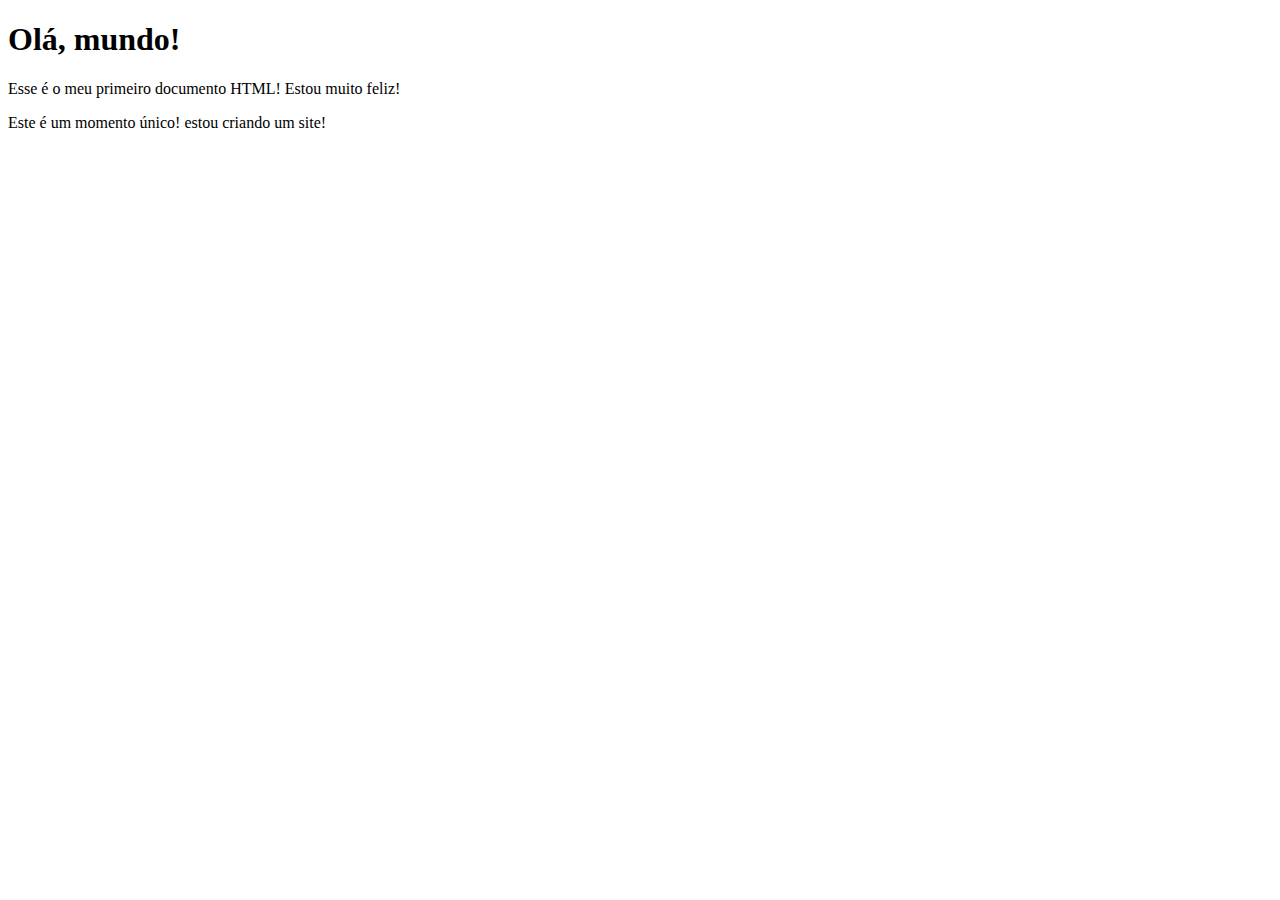
<file: exercicios/ex001/index.html>
<!DOCTYPE html>
<html lang="pt-br">
<head>
    <meta charset="UTF-8">
    <meta http-equiv="X-UA-Compatible" content="IE=edge">
    <meta name="viewport" content="width=device-width, initial-scale=1.0">
    <title>Meu primeiro exercício</title>
</head>
<body>
    <h1>Olá, mundo!</h1>
    <p>Esse é o meu primeiro documento HTML! Estou muito feliz!</p>
    <p>Este é um momento único! estou criando um site!</p>
</body>
</html>
</file>
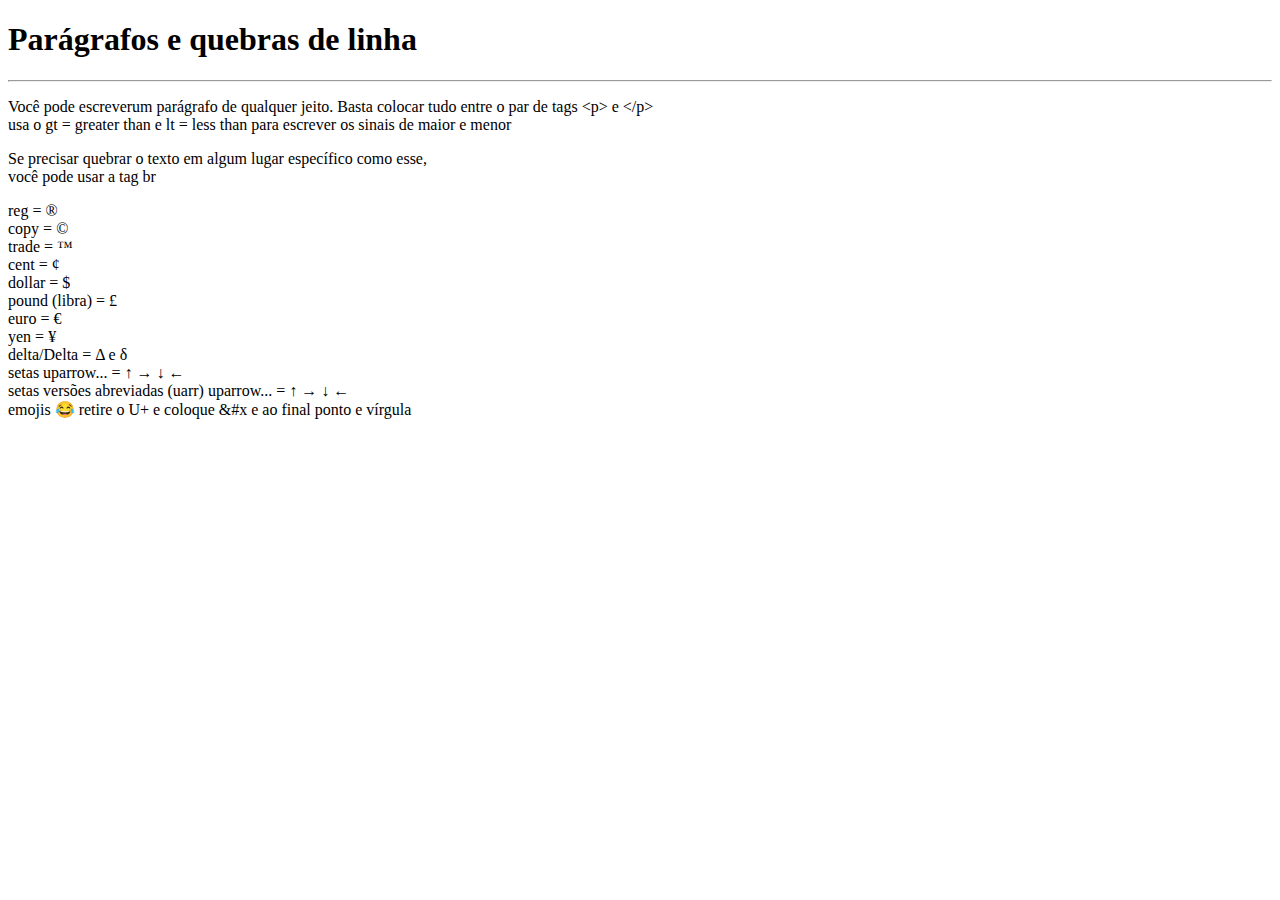
<file: exercicios/ex002/index.html>
<!DOCTYPE html>
<html lang="pt-br">
<head>
    <meta charset="UTF-8">
    <meta http-equiv="X-UA-Compatible" content="IE=edge">
    <meta name="viewport" content="width=device-width, initial-scale=1.0">
    <title>Parágrafos</title>
</head>
<body>
    <h1>Parágrafos e quebras de linha</h1>
    <hr>
    <p>Você pode escreverum parágrafo de qualquer jeito. Basta colocar tudo entre o par de tags &lt;p&gt; e &lt;/p&gt; <br> usa o gt = greater than e lt = less than para escrever os sinais de maior e menor 
    </p>
    <p>Se precisar quebrar o texto em algum lugar específico como esse, <br> você pode usar a tag br</p> 
    <!--comentários não devem estar no código final -->

    <p>reg = &reg;<br>
    copy = &copy; <br>
    trade = &trade; <br>
    cent = &cent; <br>
    dollar = &dollar; <br>
    pound (libra) = &pound; <br>
    euro = &euro; <br>
    yen = &yen; <br>
    delta/Delta = &Delta; e &delta; <br>
    setas uparrow... = &uparrow; &rightarrow; &downarrow; &leftarrow; <br>
    setas versões abreviadas (uarr) uparrow... = &uarr; &rarr; &darr; &larr; <br>
    emojis &#x1F602; retire o U+ e coloque &#x e ao final ponto e vírgula </p>

</body>
</html>
</file>
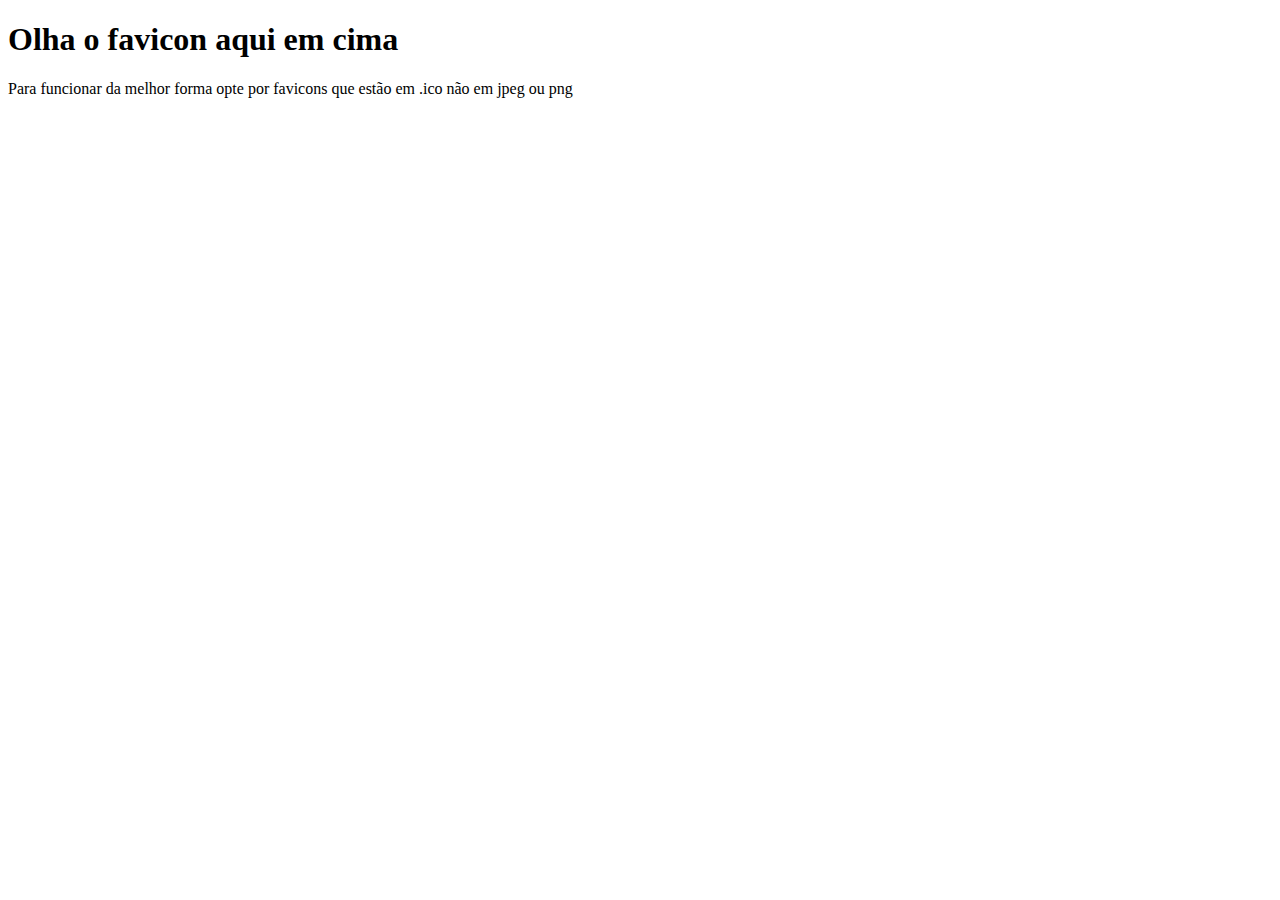
<file: exercicios/ex004/index.html>
<!DOCTYPE html>
<html lang="pt-br">
<head>
    <meta charset="UTF-8">
    <meta http-equiv="X-UA-Compatible" content="IE=edge">
    <meta name="viewport" content="width=device-width, initial-scale=1.0">
    <link rel="shortcut icon" href="favicon_io/favicon.ico" type="image/x-icon">
    <title>Teste de favicon</title>
</head>
<body>
    <h1>Olha o favicon aqui em cima</h1>
    <p>Para funcionar da melhor forma opte por favicons que estão em .ico não em jpeg ou png</p>
    
</body>
</html>
</file>
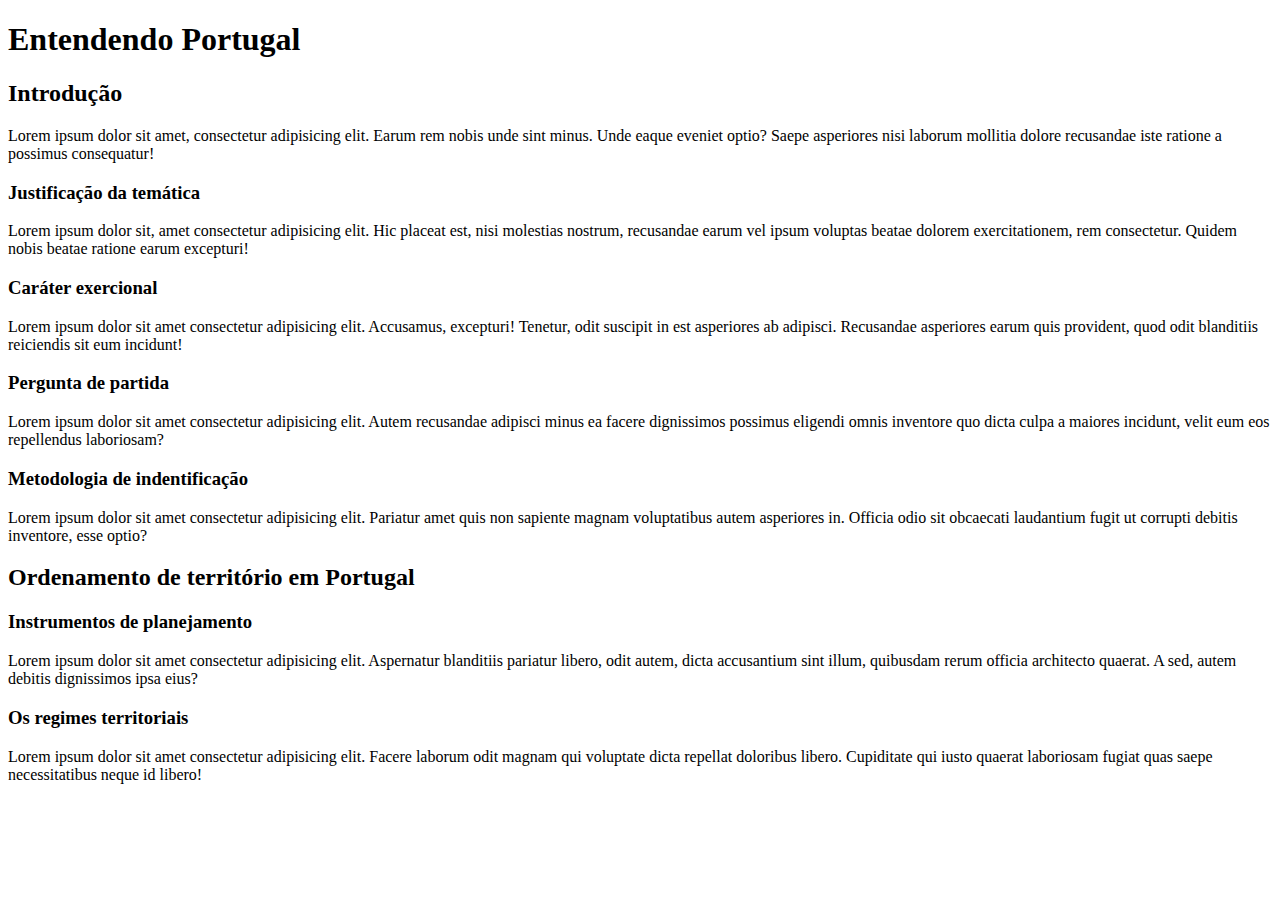
<file: exercicios/ex006/index.html>
<!DOCTYPE html>
<html lang="pt-br">
<head>
    <meta charset="UTF-8">
    <meta http-equiv="X-UA-Compatible" content="IE=edge">
    <meta name="viewport" content="width=device-width, initial-scale=1.0">
    <link rel="shortcut icon" href="favicon_io/favicon.ico" type="image/x-icon">
    <title>Hierarquia de Títulos</title>
</head>
<body>
    <h1>Entendendo Portugal</h1>
    <h2>Introdução</h2>
    Lorem ipsum dolor sit amet, consectetur adipisicing elit. Earum rem nobis unde sint minus. Unde eaque eveniet optio? Saepe asperiores nisi laborum mollitia dolore recusandae iste ratione a possimus consequatur!
    <h3>Justificação da temática</h3>
    Lorem ipsum dolor sit, amet consectetur adipisicing elit. Hic placeat est, nisi molestias nostrum, recusandae earum vel ipsum voluptas beatae dolorem exercitationem, rem consectetur. Quidem nobis beatae ratione earum excepturi!
    <h3>Caráter exercional</h3>
    Lorem ipsum dolor sit amet consectetur adipisicing elit. Accusamus, excepturi! Tenetur, odit suscipit in est asperiores ab adipisci. Recusandae asperiores earum quis provident, quod odit blanditiis reiciendis sit eum incidunt!
    <h3>Pergunta de partida</h3>
    Lorem ipsum dolor sit amet consectetur adipisicing elit. Autem recusandae adipisci minus ea facere dignissimos possimus eligendi omnis inventore quo dicta culpa a maiores incidunt, velit eum eos repellendus laboriosam?
    <h3>Metodologia de indentificação</h3>
    Lorem ipsum dolor sit amet consectetur adipisicing elit. Pariatur amet quis non sapiente magnam voluptatibus autem asperiores in. Officia odio sit obcaecati laudantium fugit ut corrupti debitis inventore, esse optio?
    <h2>Ordenamento de território em Portugal</h2>
    <h3>Instrumentos de planejamento</h3>
    Lorem ipsum dolor sit amet consectetur adipisicing elit. Aspernatur blanditiis pariatur libero, odit autem, dicta accusantium sint illum, quibusdam rerum officia architecto quaerat. A sed, autem debitis dignissimos ipsa eius?
    <h3>Os regimes territoriais</h3>
    Lorem ipsum dolor sit amet consectetur adipisicing elit. Facere laborum odit magnam qui voluptate dicta repellat doloribus libero. Cupiditate qui iusto quaerat laboriosam fugiat quas saepe necessitatibus neque id libero!    
</body>
</html>
</file>
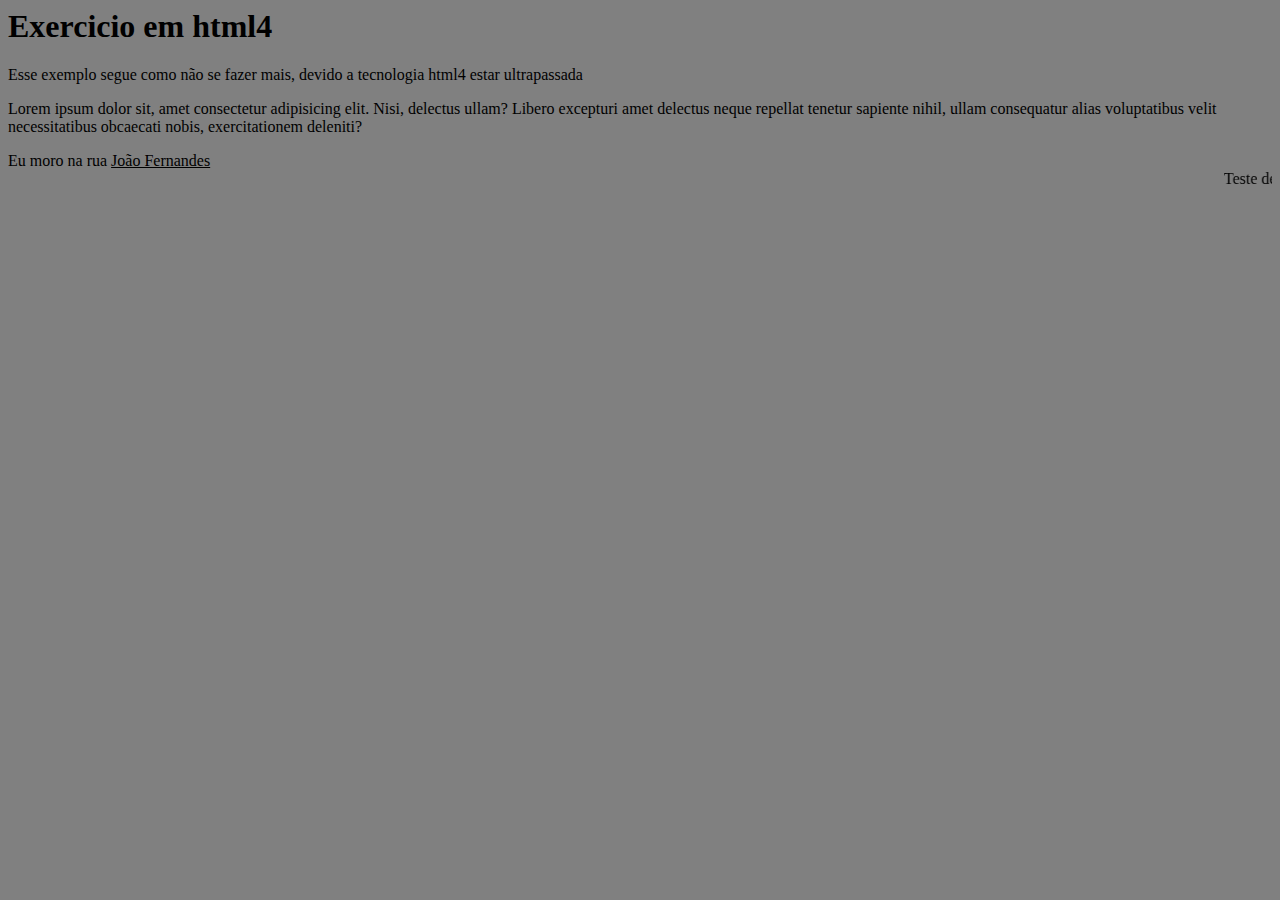
<file: exercicios/ex007/index.html>
<html>
    <head>
<title>
    Meu site em html4
</title>
    </head>
    <body bgcolor="grey">
        <h1>
            Exercicio em html4
        </h1>
        <p>Esse exemplo segue como não se fazer mais, devido a tecnologia html4 estar ultrapassada</p>
        <p>Lorem ipsum dolor sit, amet consectetur adipisicing elit. Nisi, delectus ullam? Libero excepturi amet delectus neque repellat tenetur sapiente nihil, ullam consequatur alias voluptatibus velit necessitatibus obcaecati nobis, exercitationem deleniti?</p>

        Eu moro na rua <u>João Fernandes</u>
        <Marquee>Teste de Marquee</Marquee>
    </body>
</html>
</file>
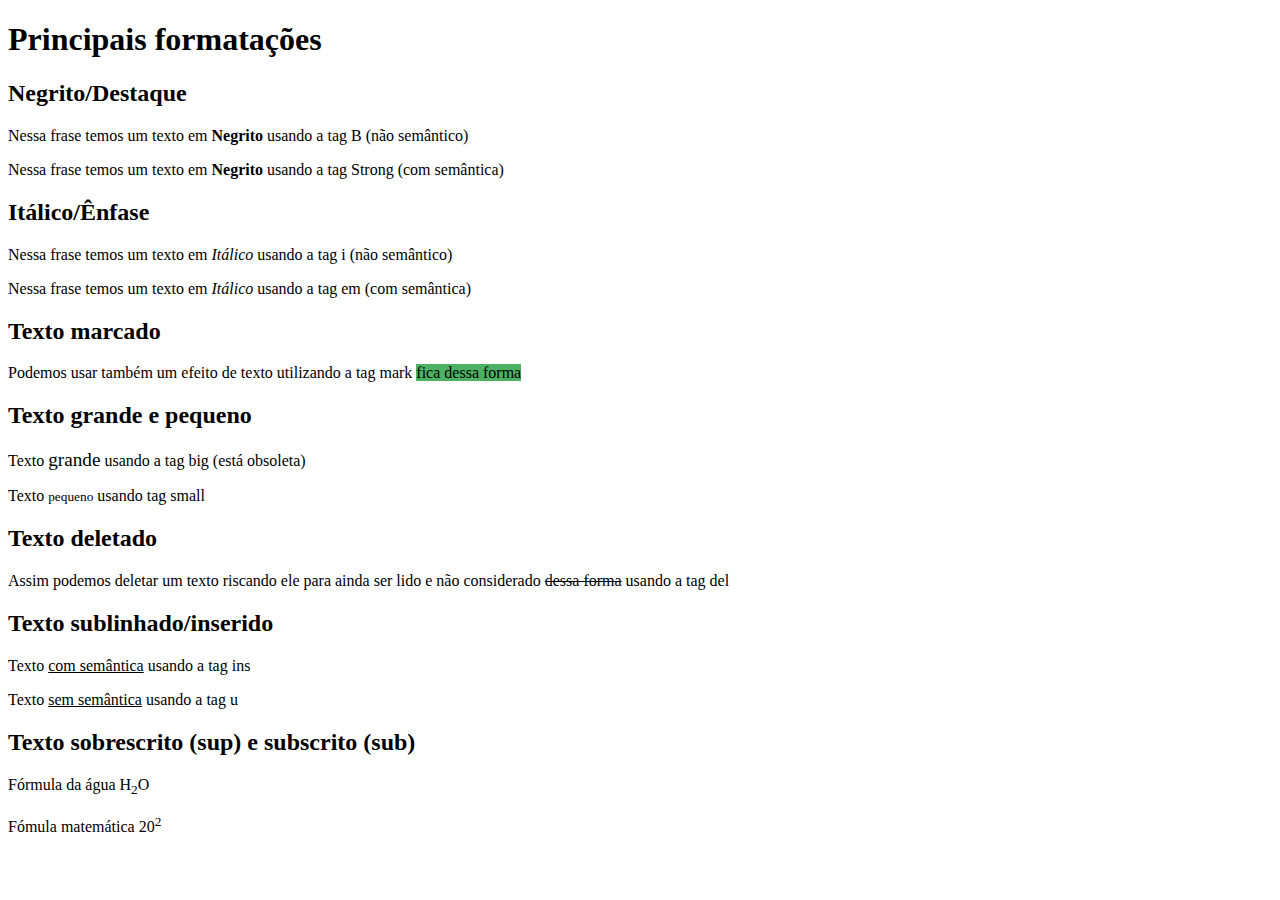
<file: exercicios/ex008/index.html>
<!DOCTYPE html>
<html lang="pt-br">
<head>
    <meta charset="UTF-8">
    <meta http-equiv="X-UA-Compatible" content="IE=edge">
    <meta name="viewport" content="width=device-width, initial-scale=1.0">
    <title>Formatação de textos</title>
    <style>
        mark{ background-color: rgb(76, 177, 98);
        }
    </style>
</head>
<body>
    <h1>Principais formatações</h1>
    <h2>Negrito/Destaque</h2>
    <p>Nessa frase temos um texto em <b>Negrito</b> usando a tag B (não semântico)</p>
    <p>Nessa frase temos um texto em <strong>Negrito</strong> usando a tag Strong (com semântica)</p>
    <h2>Itálico/Ênfase</h2>
    <p>Nessa frase temos um texto em <i>Itálico</i> usando a tag i (não semântico)</p>
    <p>Nessa frase temos um texto em <em>Itálico</em> usando a tag em (com semântica)</p>
    <h2>Texto marcado</h2>
    <p>Podemos usar também um efeito de texto utilizando a tag mark <mark>fica dessa forma</mark></p>
    <h2>Texto grande e pequeno</h2>
    <p>Texto <big>grande</big> usando a tag big (está obsoleta)</p>
    <p>Texto <small>pequeno</small> usando tag small</p>
    <h2>Texto deletado</h2>
    <p>Assim podemos deletar um texto riscando ele para ainda ser lido e não considerado <del>dessa forma</del> usando a tag del</p>
    <h2>Texto sublinhado/inserido</h2>
    <p>Texto <ins>com semântica</ins> usando a tag ins</p>
    <p>Texto <u>sem semântica</u> usando a tag u</p>
    <h2>Texto sobrescrito (sup) e subscrito (sub) </h2>
    <p>Fórmula da água H<sub>2</sub>O</p>
    <p>Fómula matemática 20<sup>2</sup></p>
    
</body>
</html>
</file>
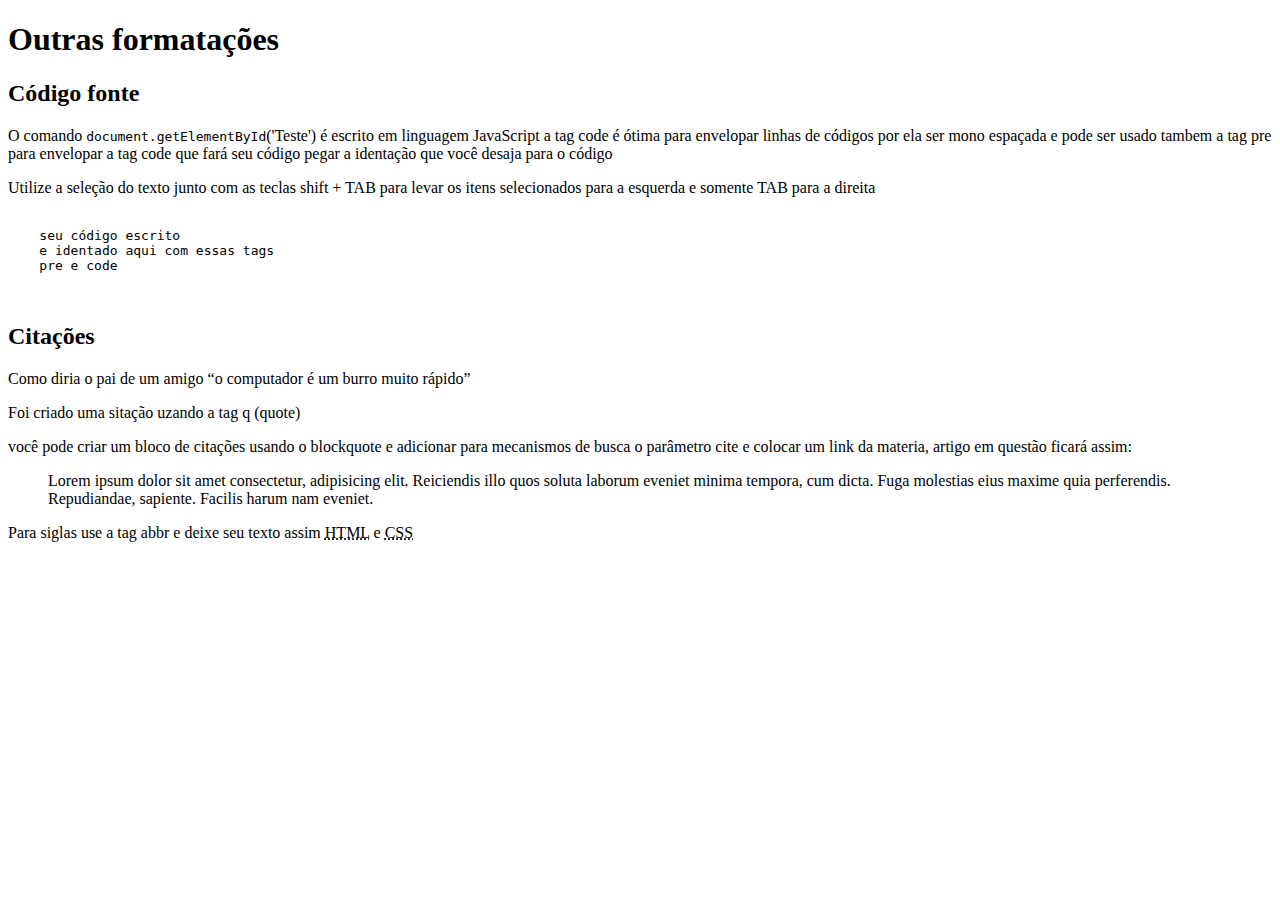
<file: exercicios/ex008b/index.html>
<!DOCTYPE html>
<html lang="pt-br">
<head>
    <meta charset="UTF-8">
    <meta http-equiv="X-UA-Compatible" content="IE=edge">
    <meta name="viewport" content="width=device-width, initial-scale=1.0">
    <title>Outras formatações</title>
</head>
<body>
    <h1>Outras formatações</h1>
    <h2>Código fonte</h2>
    <p>O comando <code>document.getElementById</code>('Teste') é escrito em linguagem JavaScript a tag code é ótima para envelopar linhas de códigos por ela ser mono espaçada e pode ser usado tambem a tag pre para envelopar a tag code que fará seu código pegar a identação que você desaja para o código</p>
    <p>
        Utilize a seleção do texto junto com as teclas shift + TAB para levar os itens selecionados para a esquerda e somente TAB para a direita
    </p>

    <pre>
    <code>
    seu código escrito
    e identado aqui com essas tags 
    pre e code
    </code>
    </pre>
    <h2>Citações</h2>
    <p>Como diria o pai de um amigo <q>o computador é um burro muito rápido</q></p>
    <p>Foi criado uma sitação uzando a tag q (quote)</p>

    <p>você pode criar um bloco de citações usando o blockquote e adicionar para mecanismos de busca o parâmetro cite e colocar um link da materia, artigo em questão ficará assim:
        <blockquote cite="https://www.cursoemvideo.com/curso/html5-css3-modulo1/aulas/modulo-1-2/modulos/capitulo-8-aula-4-citacoes-e-codigos/">
        Lorem ipsum dolor sit amet consectetur, adipisicing elit. Reiciendis illo quos soluta laborum eveniet minima tempora, cum dicta. Fuga molestias eius maxime quia perferendis. Repudiandae, sapiente. Facilis harum nam eveniet.
    </blockquote></p>

    <p>Para siglas use a tag abbr e deixe seu texto assim <abbr title="Hiper Text Markup Language">HTML</abbr> e <abbr title="Cascading Style Sheet">CSS</abbr></p>
</body>
</html>
</file>
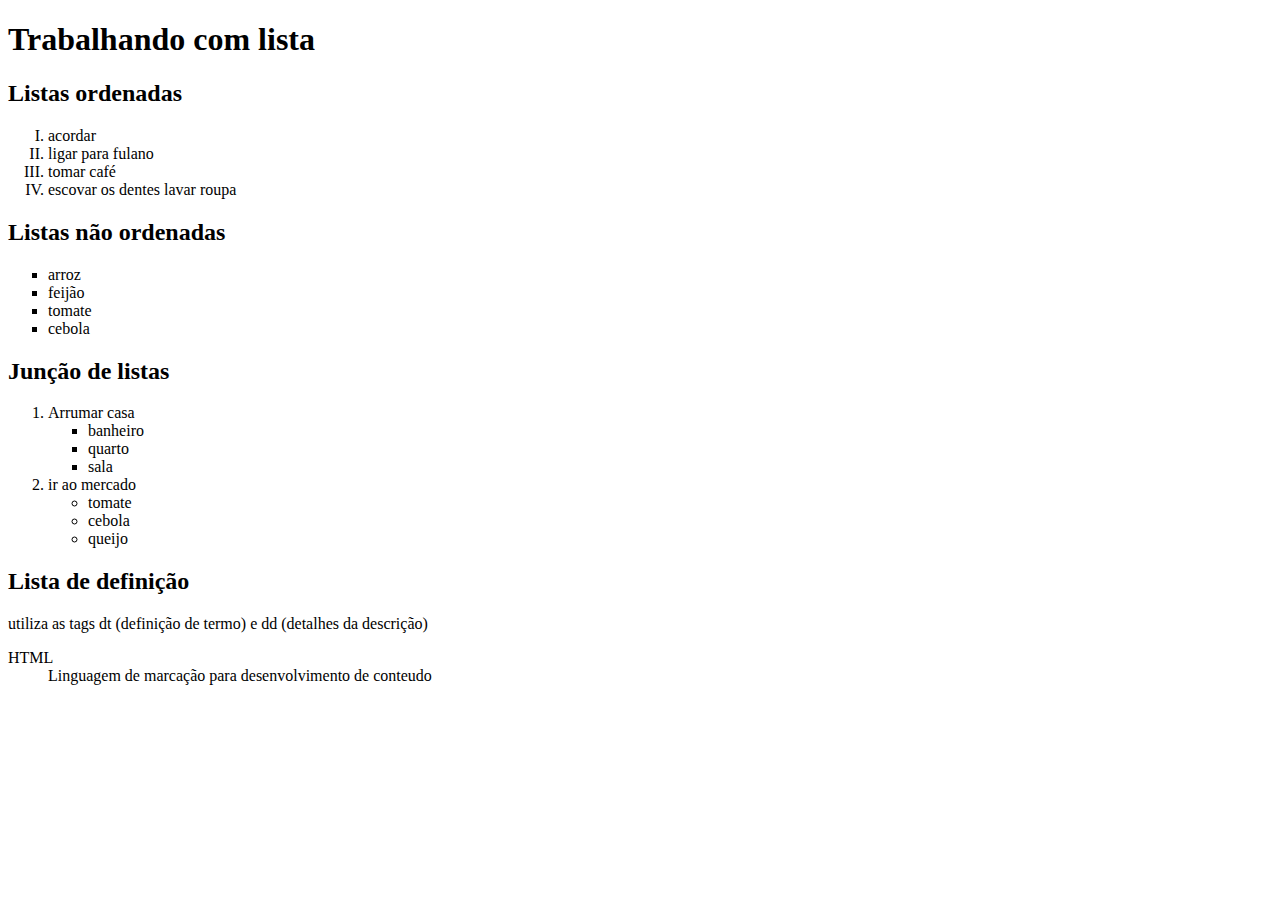
<file: exercicios/ex009/index.html>
<!DOCTYPE html>
<html lang="pt-br">

<head>
    <meta charset="UTF-8">
    <meta http-equiv="X-UA-Compatible" content="IE=edge">
    <meta name="viewport" content="width=device-width, initial-scale=1.0">
    <title>Listas</title>
</head>

<body>
    <h1>Trabalhando com lista</h1>
    <h2>Listas ordenadas</h2>
    <ol type="I">
        <li>acordar</li>
        <li>ligar para fulano</li>
        <li>tomar café</li>
        <li>escovar os dentes lavar roupa</li>
    </ol>

    <h2>Listas não ordenadas</h2>
    <ul type="square">
        <li>arroz</li>
        <li>feijão</li>
        <li>tomate</li>
        <li>cebola</li>
    </ul>
    <h2>Junção de listas</h2>

    <ol>
        <li>Arrumar casa</li>
        <ul type="square">
            <li>banheiro</li>
            <li>quarto</li>
            <li>sala</li>
        </ul>
        <li>ir ao mercado</li>
        <ul>
            <li>tomate</li>
            <li>cebola</li>
            <li>queijo</li>
        </ul>
    </ol>

    <h2>Lista de definição</h2>
    <p>utiliza as tags dt (definição de termo) e dd (detalhes da descrição)</p>

    <dt>HTML</dt>
    <dd>Linguagem de marcação para desenvolvimento de conteudo</dd>
</body>

</html>
</file>
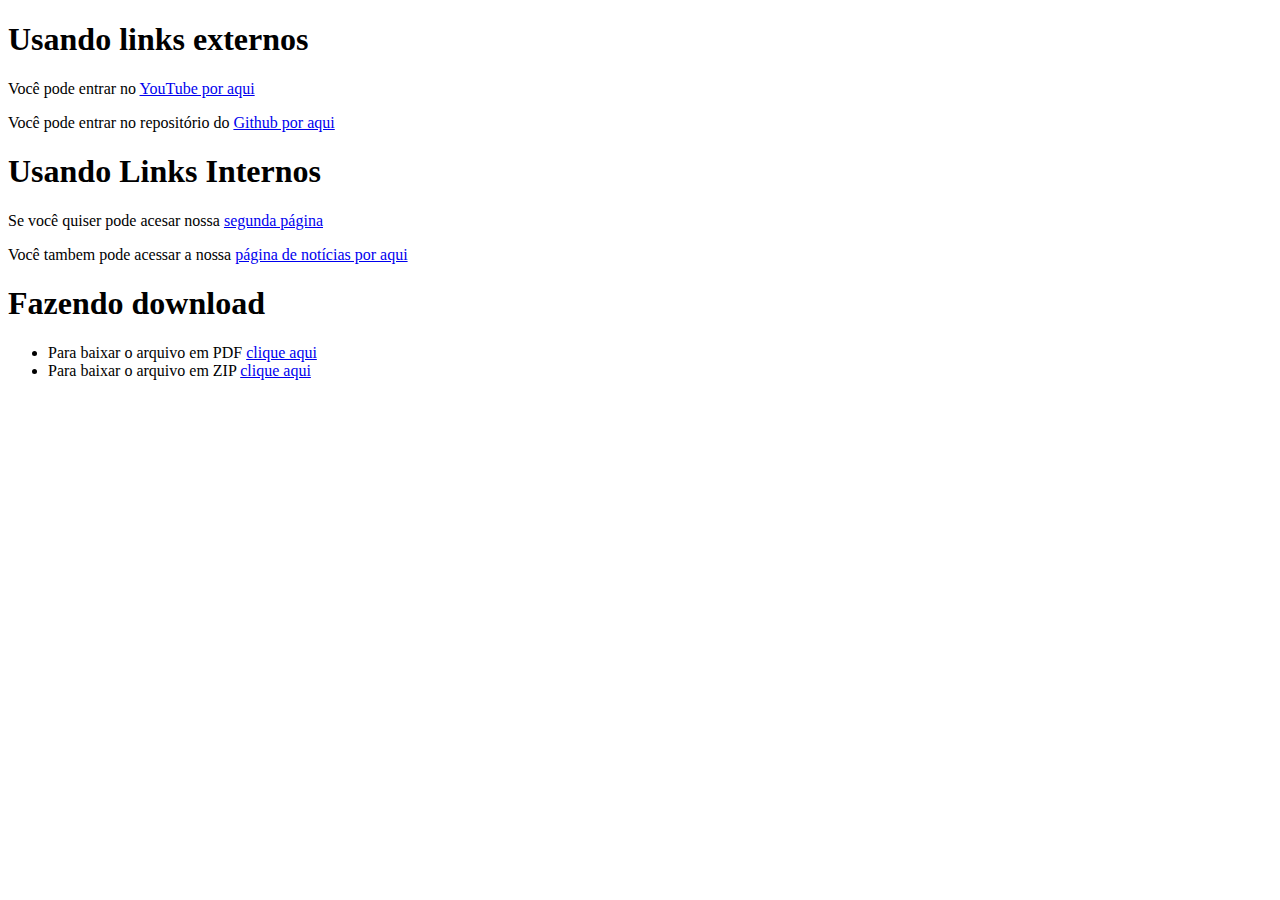
<file: exercicios/ex010/index.html>
<!DOCTYPE html>
<html lang="pt-br">

<head>
    <meta charset="UTF-8">
    <meta http-equiv="X-UA-Compatible" content="IE=edge">
    <meta name="viewport" content="width=device-width, initial-scale=1.0">
    <title>Trabalhando com links</title>
</head>

<body>
    <h1>Usando links externos</h1>
    <p>Você pode entrar no <a href="https://www.youtube.com/" target="_blank" rel="external">YouTube por aqui</a></p>

    <p>Você pode entrar no repositório do <a href="https://gustavoguanabara.github.io/" target="_blank"
            rel="external">Github por aqui</a></p>
    <h1>Usando Links Internos</h1>
    <p>
        Se você quiser pode acesar nossa <a href="pag002.html" rel="next">segunda página</a>
    </p>
    <p>
        Você tambem pode acessar a nossa <a href="noticias/pag003.html" rel="prev" target="_self">página de notícias por
            aqui</a>
    </p>
    <h1>Fazendo download</h1>
    <p>
        <ul>
            <li>Para baixar o arquivo em PDF <a href="livro/10 - Ligações em toda parte.pdf" download="Livro do curso" type="application/pdf">clique aqui</a></li>
            <li>Para baixar o arquivo em ZIP <a href="livro/10 - Ligações em toda parte.rar" download="Livro do curso" type="application/zip">clique aqui</a></li>
        </ul>
    </p>
</body>

</html>
</file>
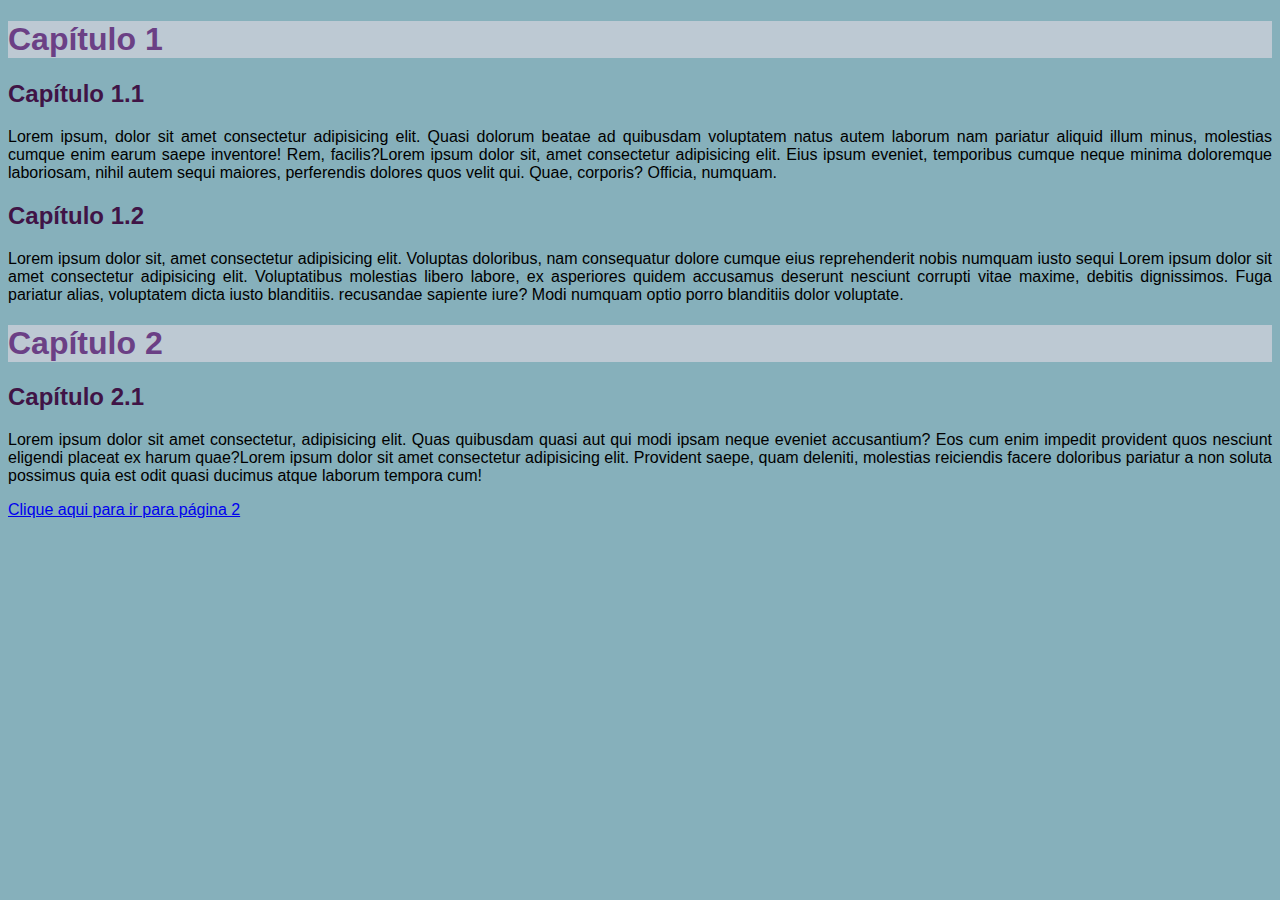
<file: exercicios/ex015/index.html>
<!DOCTYPE html>
<html lang="pt-br">
<head>
    <meta charset="UTF-8">
    <meta http-equiv="X-UA-Compatible" content="IE=edge">
    <meta name="viewport" content="width=device-width, initial-scale=1.0">
    <title>Estilos locais/internos</title>
    <link rel="stylesheet" href="style.css">
</head>
<body>
    <h1>Capítulo 1</h1>
    <h2>Capítulo 1.1</h2>
    <p>Lorem ipsum, dolor sit amet consectetur adipisicing elit. Quasi dolorum beatae ad quibusdam voluptatem natus autem laborum nam pariatur aliquid illum minus, molestias cumque enim earum saepe inventore! Rem, facilis?Lorem ipsum dolor sit, amet consectetur adipisicing elit. Eius ipsum eveniet, temporibus cumque neque minima doloremque laboriosam, nihil autem sequi maiores, perferendis dolores quos velit qui. Quae, corporis? Officia, numquam.</p>
    <h2>Capítulo 1.2</h2>
    <p>Lorem ipsum dolor sit, amet consectetur adipisicing elit. Voluptas doloribus, nam consequatur dolore cumque eius reprehenderit nobis numquam iusto sequi Lorem ipsum dolor sit amet consectetur adipisicing elit. Voluptatibus molestias libero labore, ex asperiores quidem accusamus deserunt nesciunt corrupti vitae maxime, debitis dignissimos. Fuga pariatur alias, voluptatem dicta iusto blanditiis. recusandae sapiente iure? Modi numquam optio porro blanditiis dolor voluptate.</p>
    <h1>Capítulo 2</h1>
    <h2>Capítulo 2.1</h2>
    <p>Lorem ipsum dolor sit amet consectetur, adipisicing elit. Quas quibusdam quasi aut qui modi ipsam neque eveniet accusantium? Eos cum enim impedit provident quos nesciunt eligendi placeat ex harum quae?Lorem ipsum dolor sit amet consectetur adipisicing elit. Provident saepe, quam deleniti, molestias reiciendis facere doloribus pariatur a non soluta possimus quia est odit quasi ducimus atque laborum tempora cum!</p>
    <p><a href="página02.html">Clique aqui para ir para página 2</a></p>
    
</body>
</html>
</file>
<file: exercicios/ex015/style.css>
@charset "UTF-8";

body{
    background-color: rgb(134, 176, 187);
    font-family: Arial, Helvetica, sans-serif;
}
h1{
    color: rgb(107, 64, 133);
    background-color: rgb(189, 201, 211);
}
h2{
    color: rgb(64, 20, 70);
}
p{
text-align: justify;
}
</file>
